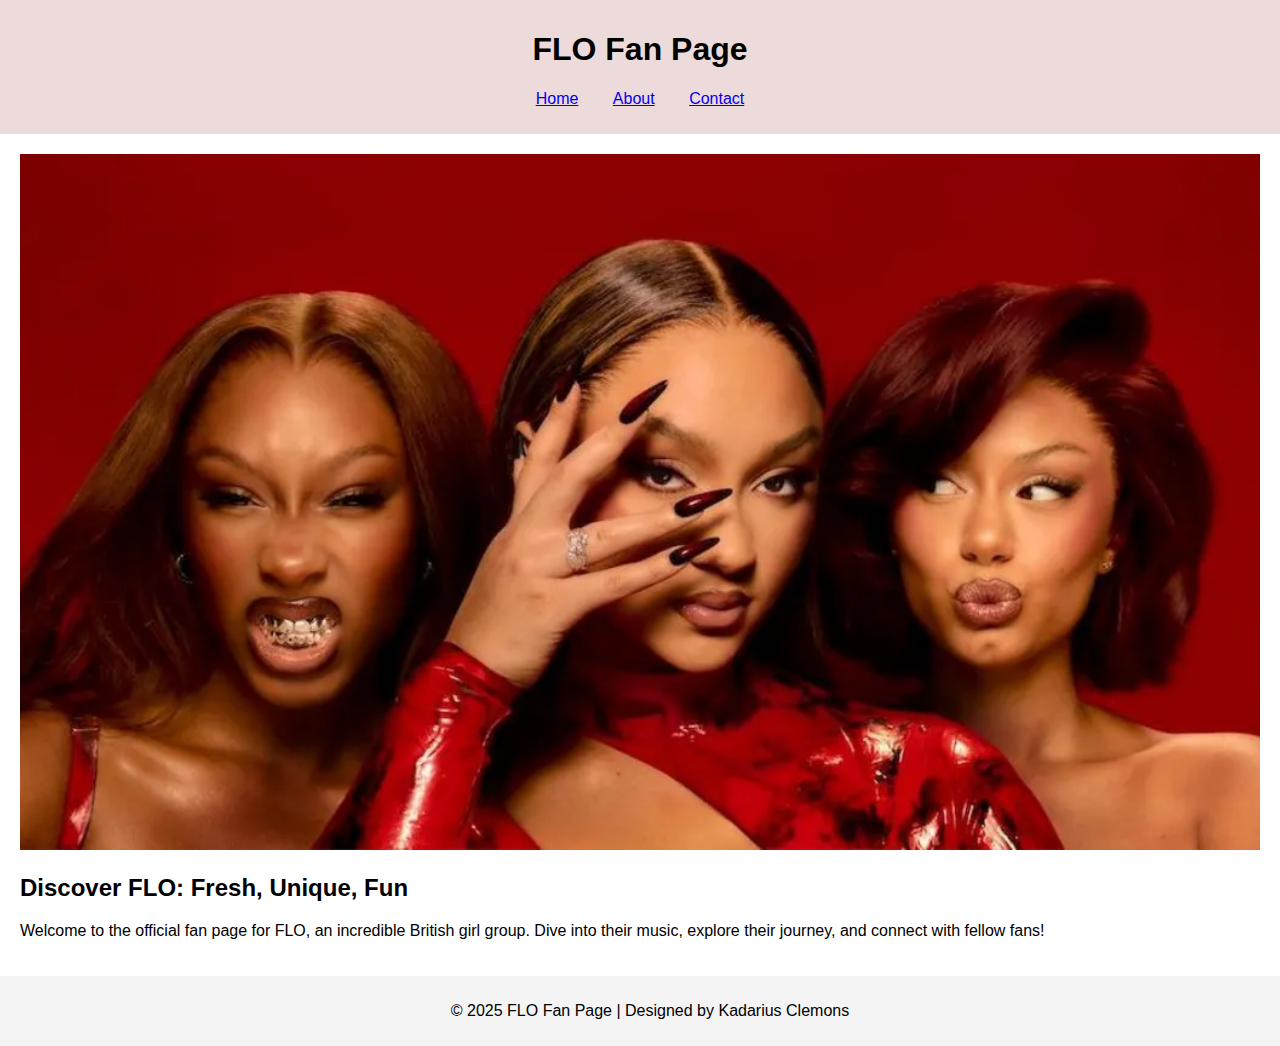
<file: Assignment/index.html>
<!DOCTYPE html>
<html lang="en">
<head>
    <meta charset="UTF-8">
    <meta name="viewport" content="width=device-width, initial-scale=1.0">
    <link rel="stylesheet" href="css/styles.css">
    <title>FLO Fan Page</title>
</head>
<body>
    
<header>
    <h1>FLO Fan Page</h1>
    <nav>
    <ul>
    <li><a href="index.html">Home</a></li>
    <li><a href="about.html">About</a></li>
    <li><a href="contact.html">Contact</a></li>
    </ul>
    </nav>
</header>

<main>
    <img src="images/banner.jpg" alt="FLO Banner" class="banner">
    <h2>Discover FLO: Fresh, Unique, Fun</h2>
    <p>Welcome to the official fan page for FLO, an incredible British girl group. Dive into their music, explore their journey, and connect with fellow fans!</p>
    <div id="greeting"></div>
</main>

<footer>
    <p>&copy; 2025 FLO Fan Page | Designed by Kadarius Clemons</p>
</footer>

    <script src="js/script.js"></script>
</body>
</html>
</file>
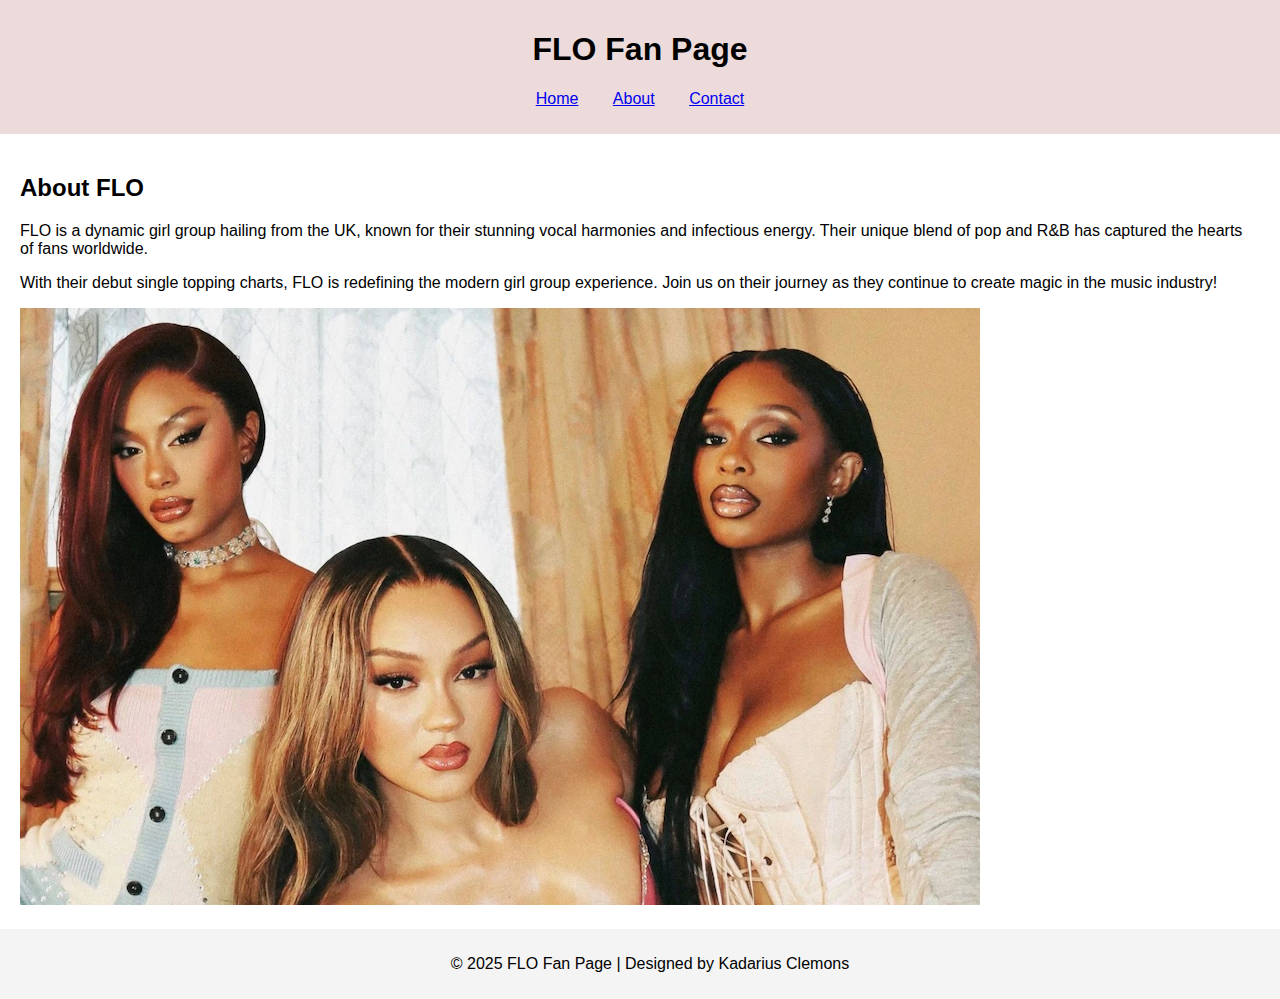
<file: Assignment/about.html>
<!DOCTYPE html>
<html lang="en">
<head>
    <meta charset="UTF-8">
    <meta name="viewport" content="width=device-width, initial-scale=1.0">
    <link rel="stylesheet" href="css/styles.css">
    <title>About FLO</title>
</head>
<body>
    <header>
    <h1>FLO Fan Page</h1>
    <nav>
    <ul>
    <li><a href="index.html">Home</a></li>
    <li><a href="about.html">About</a></li>
    <li><a href="contact.html">Contact</a></li>
    </ul>
    </nav>
</header>

<main>
    <h2>About FLO</h2>
    <p>FLO is a dynamic girl group hailing from the UK, known for their stunning vocal harmonies and infectious energy. Their unique blend of pop and R&B has captured the hearts of fans worldwide.</p>
    <p>With their debut single topping charts, FLO is redefining the modern girl group experience. Join us on their journey as they continue to create magic in the music industry!</p>
    <img src="images/team.jpg" alt="FLO Team" class="team-image">
</main>

<footer>
     <p>&copy; 2025 FLO Fan Page | Designed by Kadarius Clemons</p>
</footer>

<script src="js/script.js"></script>
</body>
</html>
</file>
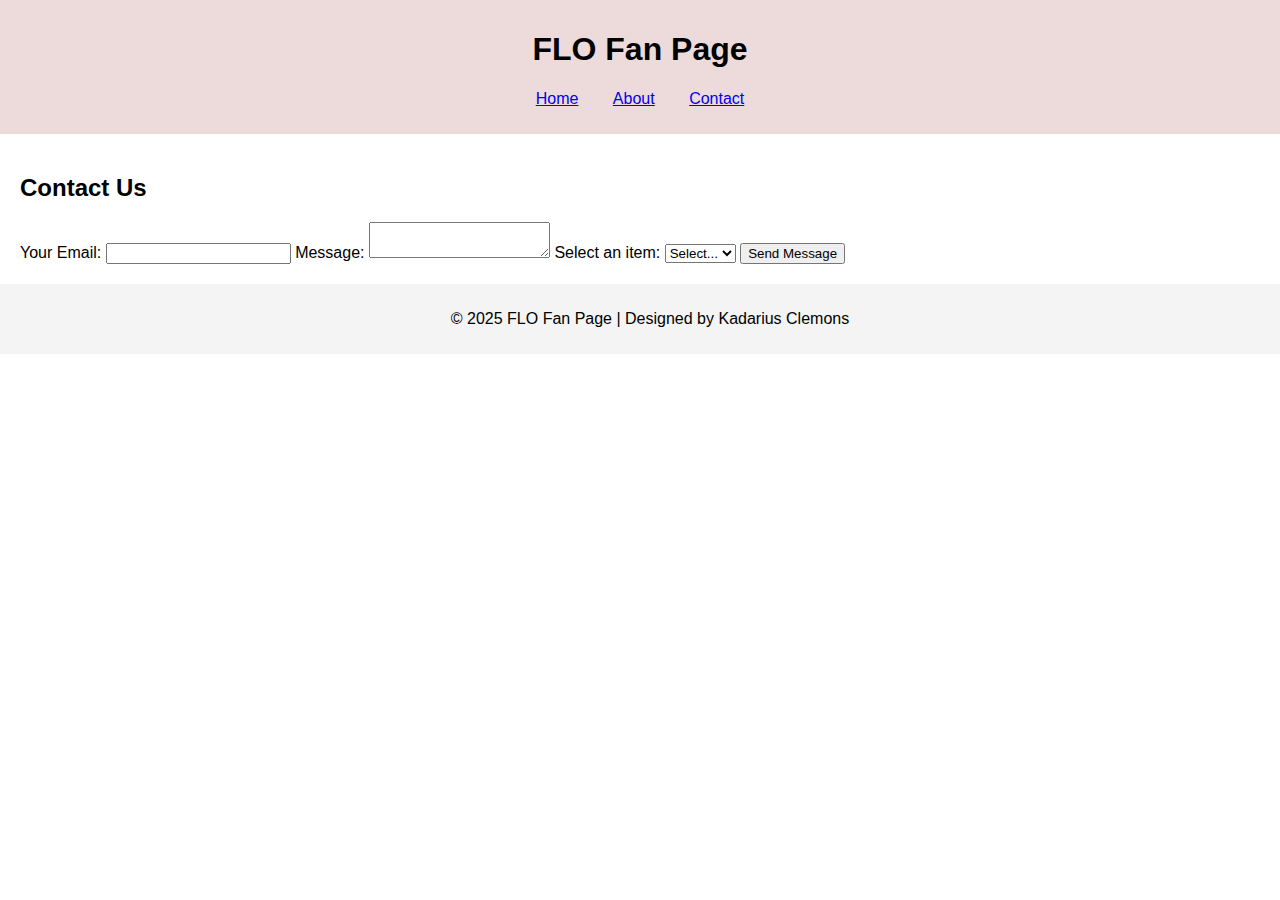
<file: Assignment/contact.html>
<!DOCTYPE html>
<html lang="en">
<head>
    <meta charset="UTF-8">
    <meta name="viewport" content="width=device-width, initial-scale=1.0">
    <link rel="stylesheet" href="css/styles.css">
    <title>Contact FLO</title>
</head>
<body>
    <header>
        <h1>FLO Fan Page</h1>
        <nav>
        <ul>
            <li><a href="index.html">Home</a></li>
            <li><a href="about.html">About</a></li>
            <li><a href="contact.html">Contact</a></li>
            </ul>
        </nav>
    </header>

    <main>
        <h2>Contact Us</h2>
        <form id="contactForm">
        <label for="email">Your Email:</label>
        <input type="email" id="email" required>

        <label for="message">Message:</label>
        <textarea id="message" required></textarea>

        <label for="item">Select an item:</label>
        <select id="item">
        <option value="">Select...</option>
        <option value="sticker">Sticker</option>
        <option value="poster">Poster</option>
        </select>

    <button type="submit">Send Message</button>
        <div id="formMessage" class="error"></div>
    </form>
        <div id="successMessage" style="display:none;"></div>
    </main>

    <footer>
        <p>&copy; 2025 FLO Fan Page | Designed by Kadarius Clemons</p>
    </footer>

    <script src="js/script.js"></script>
</body>
</html>
</file>
<file: Assignment/css/styles.css>
body {
    font-family: Arial, sans-serif;
    margin: 0;
    padding: 0;
    }
    
    header {
    background-color: hwb(0 86% 7%);
    padding: 10px;
    text-align: center;
    }
    
    nav ul {
    list-style: none;
    padding: 0;
    }
    
    nav ul li {
    display: inline;
    margin: 0 15px;
    }
    
    .banner {
    width: 100%;
    height: auto;
    }
    
    .team-image {
    max-width: 100%;
    height: auto;
    }
    
    main {
    padding: 20px;
    }
    
    #error {
    color: red;
    }
    
    footer {
    background-color: #f4f4f4;
    text-align: center;
    padding: 10px;
    position: relative;
    bottom: 0;
    width: 100%;
    }
</file>
